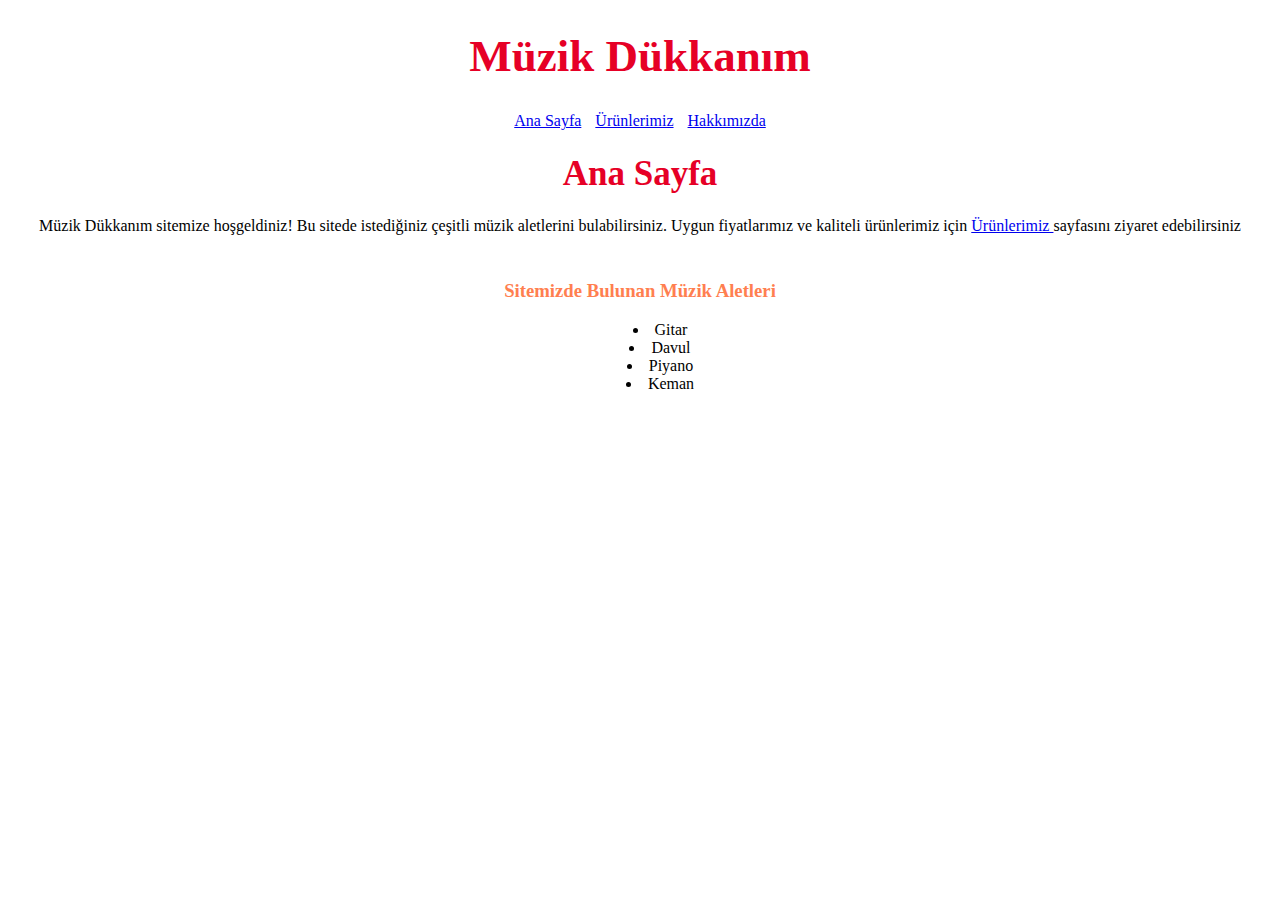
<file: Müzik Dükkanım/index.html>
<!DOCTYPE html>
<html lang="en">
<head>
    <meta charset="UTF-8">
    <meta name="viewport" content="width=device-width, initial-scale=1.0">
    <title>Müzik Dükkanım</title>
    <link rel="stylesheet" href="style.css">
</head>
<body>
    <section>
        <div class="head">
            <h1>Müzik Dükkanım</h1>
        </div>
        <nav>
            <div class="navbar">
                <a href="index.html">Ana Sayfa</a>
                <a href="urunlerimiz.html">Ürünlerimiz</a>
                <a href="hakkimizda.html">Hakkımızda</a>
            </div>
        </nav>
        <div class="caption">
            <h1>Ana Sayfa</h1>
            <p>Müzik Dükkanım sitemize hoşgeldiniz! Bu sitede istediğiniz
               çeşitli müzik aletlerini bulabilirsiniz. Uygun fiyatlarımız 
               ve kaliteli ürünlerimiz için  <a href="urunlerimiz.html"> 
               Ürünlerimiz </a> sayfasını ziyaret edebilirsiniz</p>
        </div>
        <div class="product-info">
            <h3>Sitemizde Bulunan Müzik Aletleri</h3>
            <div class="product-list">
                <ul>
                    <li>Gitar</li>
                    <li>Davul</li>
                    <li>Piyano</li>
                    <li>Keman</li>
                </ul>
            </div>
        </div>
    </section>
</body>
</html>
</file>
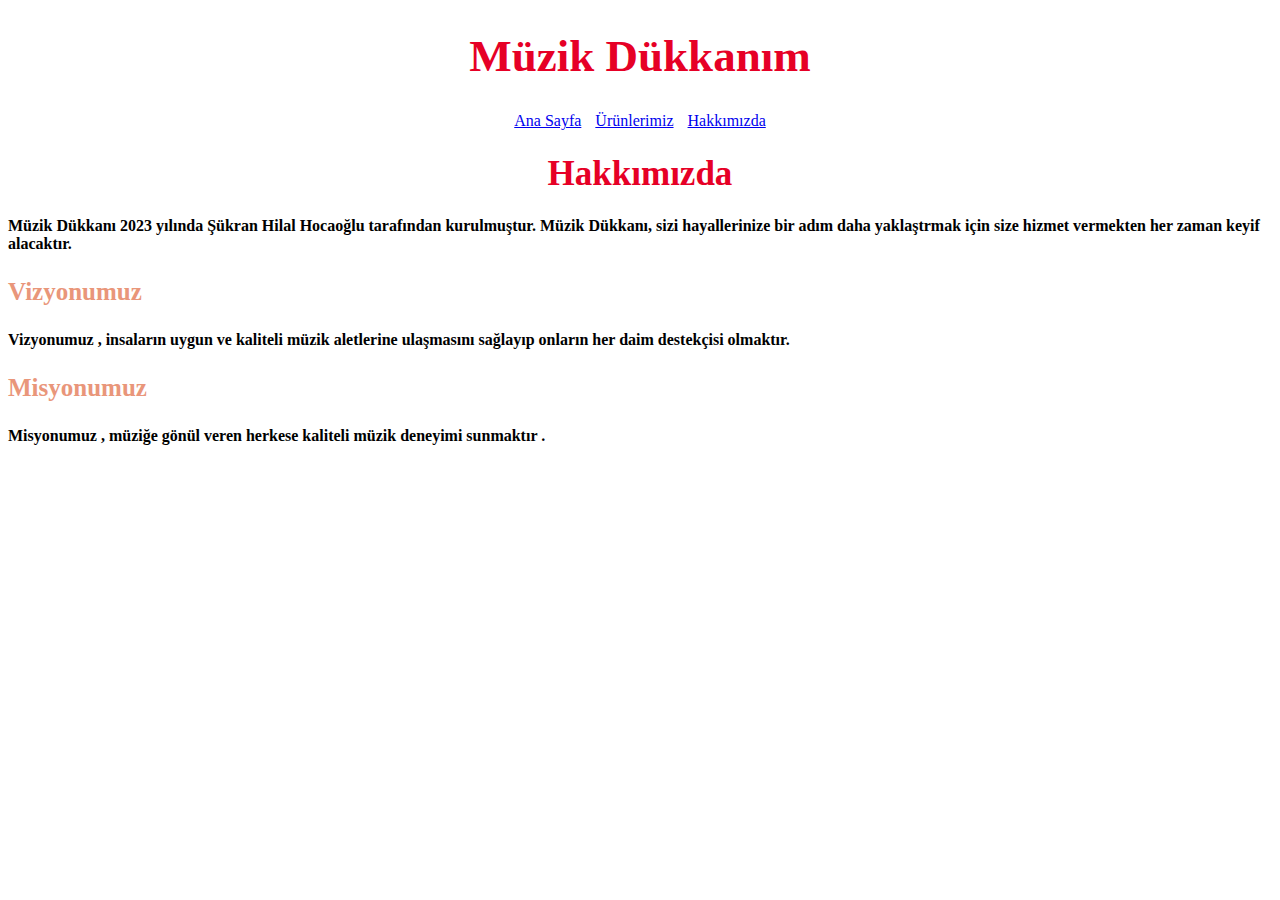
<file: Müzik Dükkanım/hakkimizda.html>
<!DOCTYPE html>
<html lang="en">
<head>
    <meta charset="UTF-8">
    <meta name="viewport" content="width=device-width, initial-scale=1.0">
    <title>Müzik Dükkanım</title>
    <link rel="stylesheet" href="style.css">
</head>
<body>
    <section id="about-me">
        <div class="head">
            <h1>Müzik Dükkanım</h1>
        </div>
        <nav>
            <div class="navbar">
                <a href="index.html">Ana Sayfa</a>
                <a href="urunlerimiz.html">Ürünlerimiz</a>
                <a href="hakkimizda.html">Hakkımızda</a>
            </div>
        </nav>
        <div class="caption">
            <h1>Hakkımızda</h1>
        </div>
        <div>
           <p>
            Müzik Dükkanı 2023 yılında Şükran Hilal Hocaoğlu tarafından kurulmuştur. 
            Müzik Dükkanı, sizi hayallerinize bir adım daha yaklaştrmak için size hizmet vermekten her zaman keyif alacaktır.
           </p>
        </div>
        <div class="vizyon">
            <h3>Vizyonumuz</h3>
            <p>
                Vizyonumuz , insaların uygun ve kaliteli müzik aletlerine ulaşmasını sağlayıp onların her daim destekçisi olmaktır.
            </p>
        </div>
        <div class="misyon">
            <h3>Misyonumuz</h3>
            <p>
                Misyonumuz , müziğe gönül veren herkese kaliteli müzik deneyimi sunmaktır .
            </p>
        </div>
    </section>
</body>
</html>
</file>
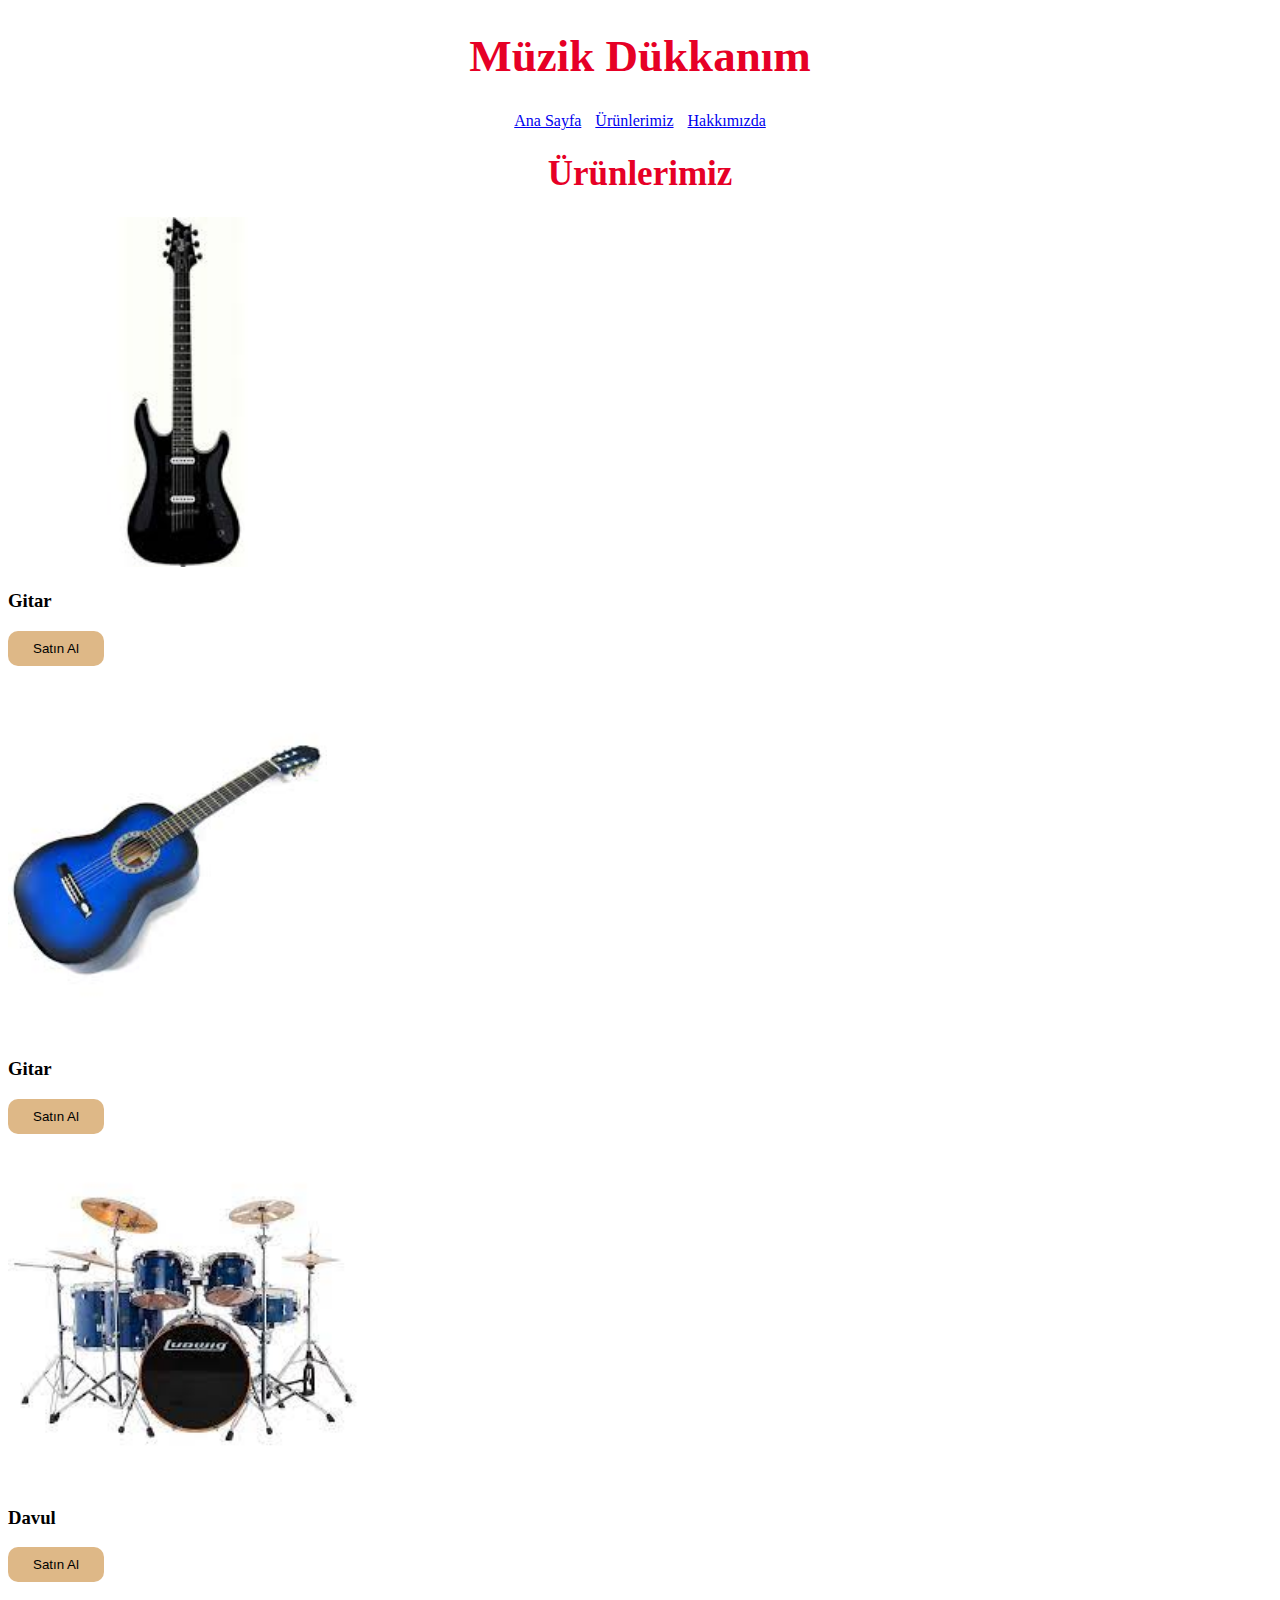
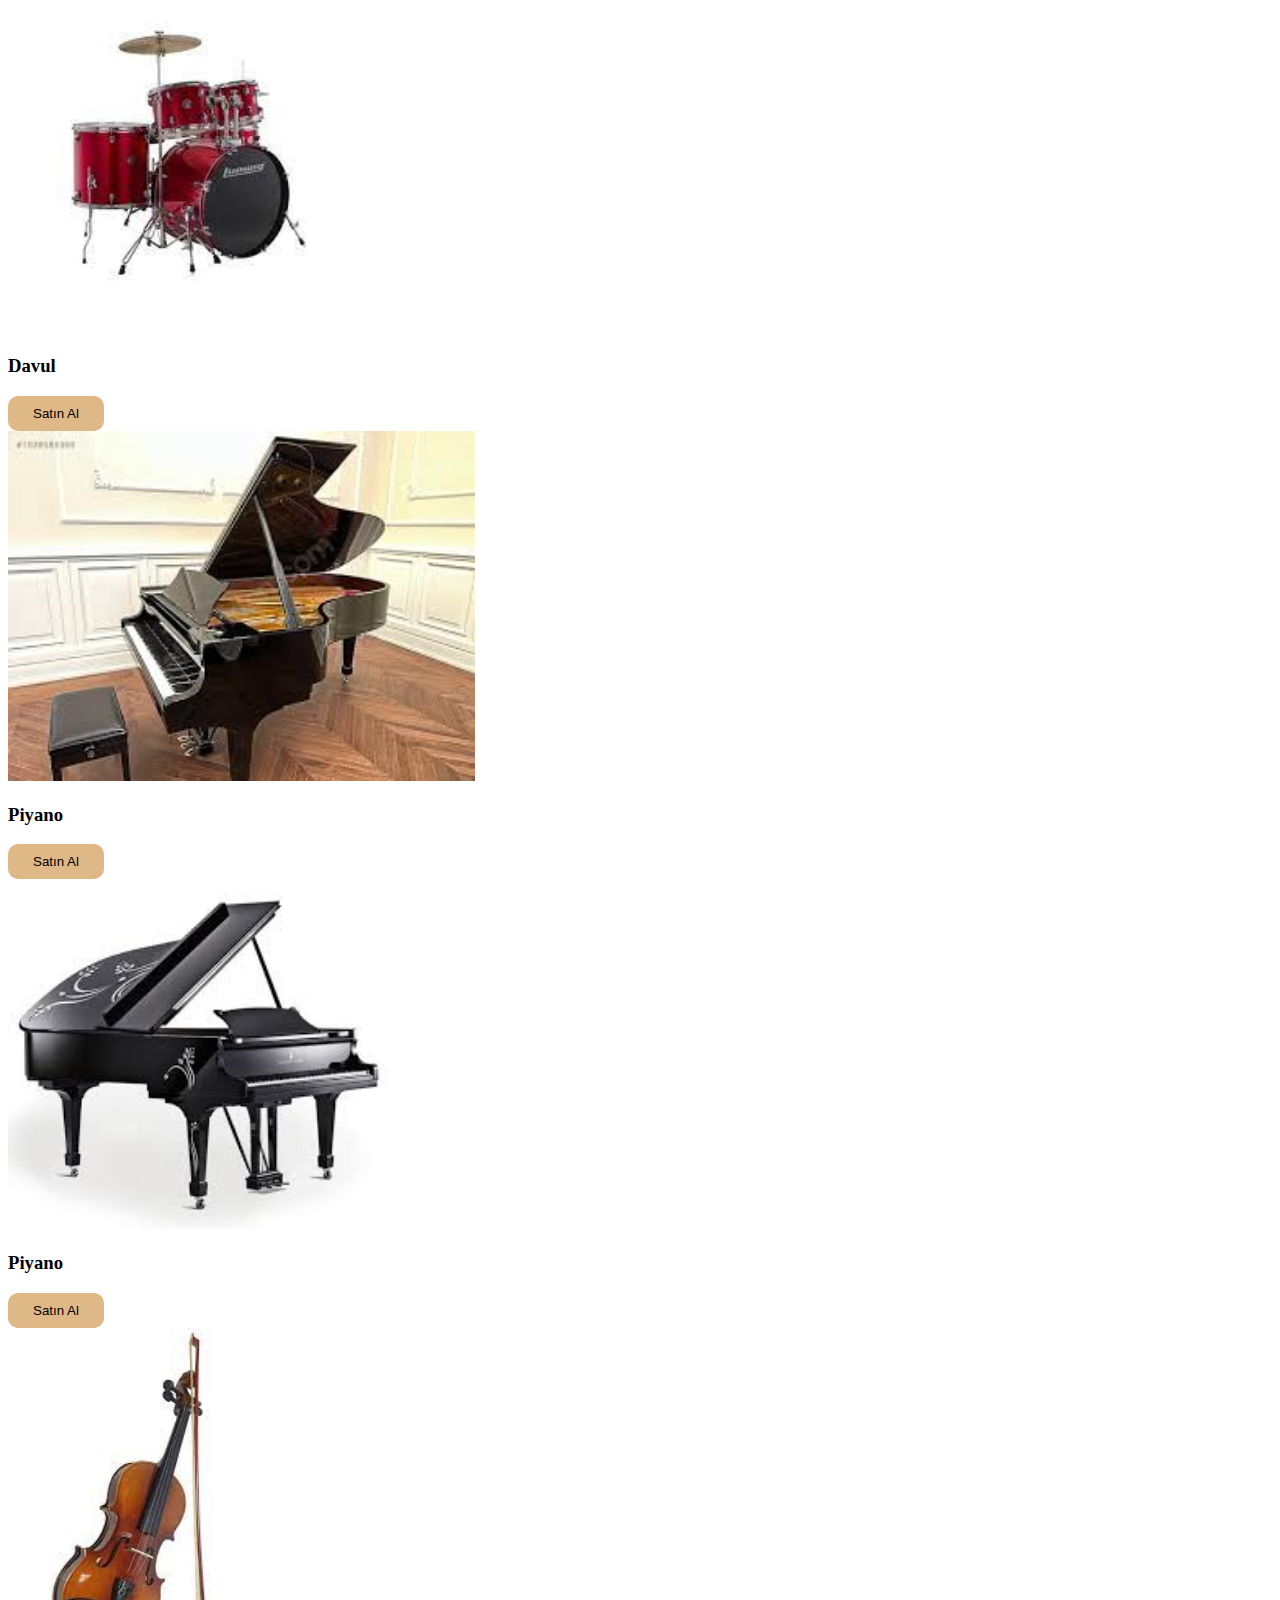
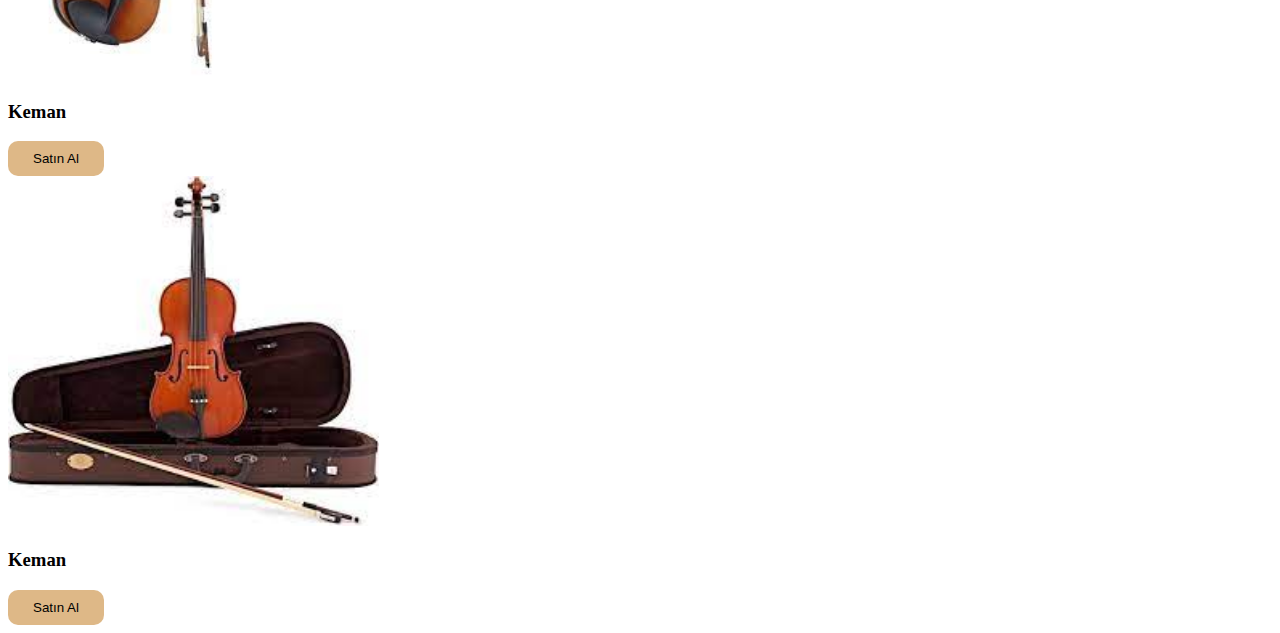
<file: Müzik Dükkanım/urunlerimiz.html>
<!DOCTYPE html>
<html lang="en">
<head>
    <meta charset="UTF-8">
    <meta name="viewport" content="width=device-width, initial-scale=1.0">
    <link rel="stylesheet" href="style.css">

    <title>Müzik Dükkanım</title>
</head>
<body>
    <section>
        <div class="head">
            <h1>Müzik Dükkanım</h1>
        </div>
        <nav>
            <div class="navbar">
             <a href="index.html">Ana Sayfa</a>
             <a href="urunlerimiz.html">Ürünlerimiz</a>
             <a href="hakkimizda.html">Hakkımızda</a>
            </div>
        </nav>
        <div class="caption">
            <h1>Ürünlerimiz</h1>

        </div> 
        <div class="products">
            <div class="product-item">
                <img src="img/gitar.jpg" alt="">
                <h3>Gitar</h3>
                <button>Satın Al</button>
            </div>
            <div class="products-item">
                <img src="img/gitar2.jpg" alt="">
                <h3>Gitar</h3>
                <button>Satın Al</button>

            </div>
            <div class="product-item">
                <img src="img/davul.jpg" alt="">
                <h3>Davul</h3>
                <button>Satın Al</button>

            </div>
            <div class="product-item">
                <img src="img/davul2.jpg" alt="">
                <h3>Davul</h3>
                <button>Satın Al</button>

            </div>
           
            <div class="product-item">
                <img src="img/piyano.jpg" alt="">
                <h3>Piyano</h3>
                <button>Satın Al</button>
            </div>
            <div class="product-item">
                <img src="img/piyano2.jpg" alt="">
                <h3>Piyano</h3>
                <button>Satın Al</button>
            </div>
            <div class="product-item">
                <img src="img/keman.jpg" alt="">
                <h3>Keman</h3>
                <button>Satın Al</button>

            </div>
            <div class="product-item">
                <img src="img/kemann.jpg" alt="">
                <h3>Keman</h3>
                <button>Satın Al</button>

            </div>
        </div> 
    </section>
</body>
</html>
</file>
<file: Müzik Dükkanım/style.css>
.head h1 {
    color: #E60026;
    text-align: center;
    font-size: 45px;
}

.navbar {
    text-align: center;
}

.navbar a {
    padding: 5px;
}

.caption {
    text-align: center;
}

.caption h1 {
    color: #E60026;
    font-size: 35px;
}

.product-info {
    text-align: center;
    margin-top: 45px;
}

.product-info h3{
    color: coral;
 }
 
 .product-info ul {
     list-style-position: inside;
 }

 products {
    text-align: center;
}

.products img{
    height: 350px;
}

.products button {
    background-color: burlywood;
    padding:10px 25px;
    border-radius: 10px;
    border: none;
}
.products button:hover{
    opacity: .8;
}

.products-item {
    margin-top: 20px;
}

.vizyon h3 {
    color: darksalmon;
    font-size: 25px;
}

.misyon h3 {
    color: darksalmon;
    font-size: 25px;
}
#about-me p {
    font-weight: bold;
}
</file>
